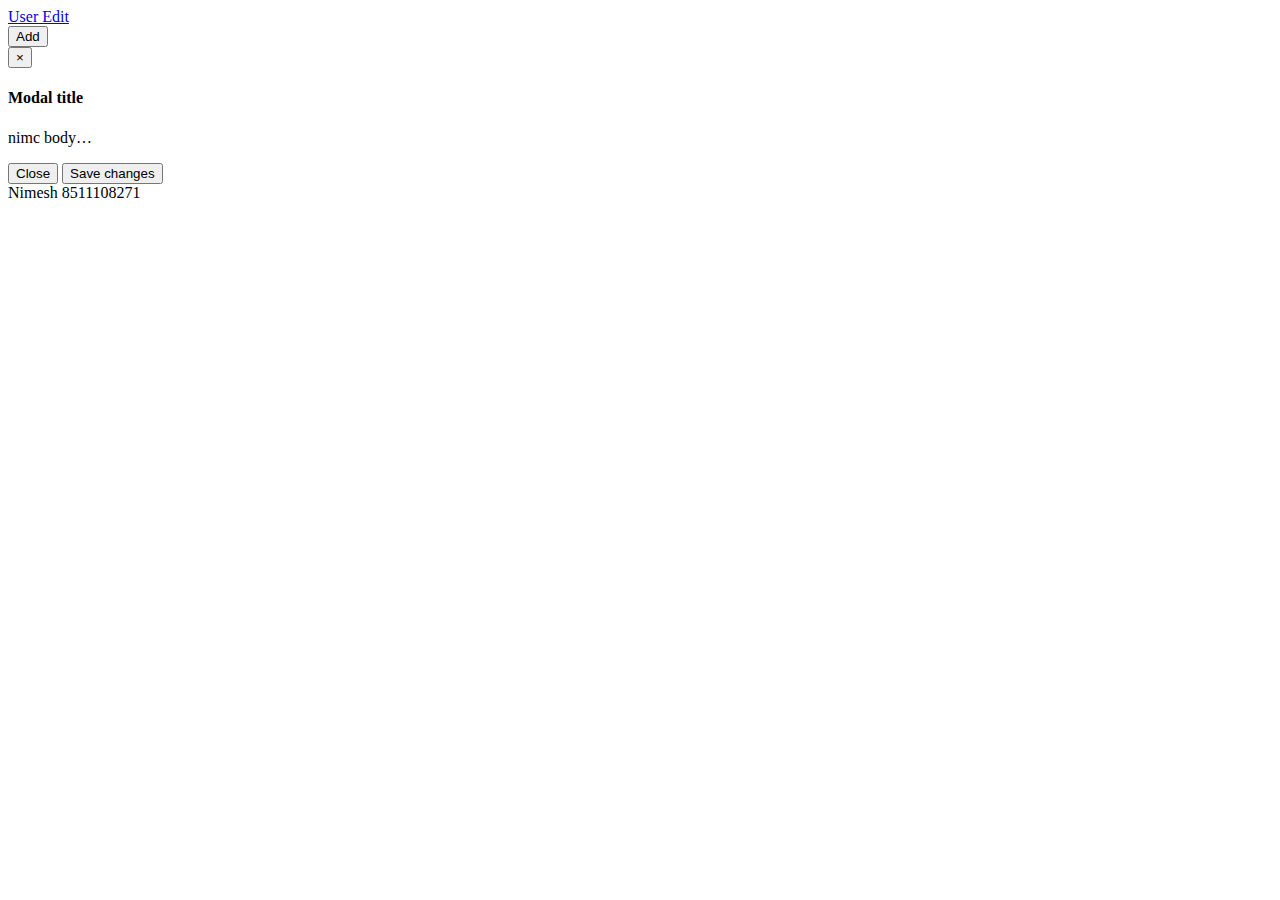
<file: WebContent/WEB-INF/jsp/manage.html>
<!DOCTYPE html PUBLIC "-//W3C//DTD HTML 4.01 Transitional//EN" "http://www.w3.org/TR/html4/loose.dtd">
<html>
</head>
<body>
	<nav class="row">
		<div class="nav nav-tabs">
		<div class="">
			<div class="navbar-header">
				<a class="navbar-brand" href="#">User Edit</a>
			</div>
			<button type="button" class="btn btn-default btn-sm">
  <span class="glyphicon glyphicon-plus"></span> Add
</button>
			
		<div class="collapse navbar-collapse" id="bs-example-navbar-collapse-1">
    </div><!-- /.navbar-collapse -->
  </div><!-- /.container-fluid -->
  	</div>
	</nav>
	<div class="modal fade" id="myModal1" tabindex="-1" role="dialog" aria-labelledby="myModalLabel" aria-hidden="true">
  <div class="modal-dialog">
    <div class="modal-content">
      <div class="modal-header">
        <button type="button" class="close" data-dismiss="modal" aria-hidden="true">&times;</button>
        <h4 class="modal-title">Modal title</h4>
      </div>
      <div class="modal-body">
        <p>nimc body&hellip;</p>
      </div>
      <div class="modal-footer">
        <button type="button" class="btn btn-default" data-dismiss="modal">Close</button>
        <button type="button" class="btn btn-primary">Save changes</button>
      </div>
    </div><!-- /.modal-content -->
  </div><!-- /.modal-dialog -->
  </div>
  			<a  data-target="#myModal1" data-toggle="modal">Nimesh </a> <a  data-target="#myModal1" data-toggle="modal">8511108271</a>
						</div>
                    </div>
                </div>
            </div>
</body>
</html>
</file>
